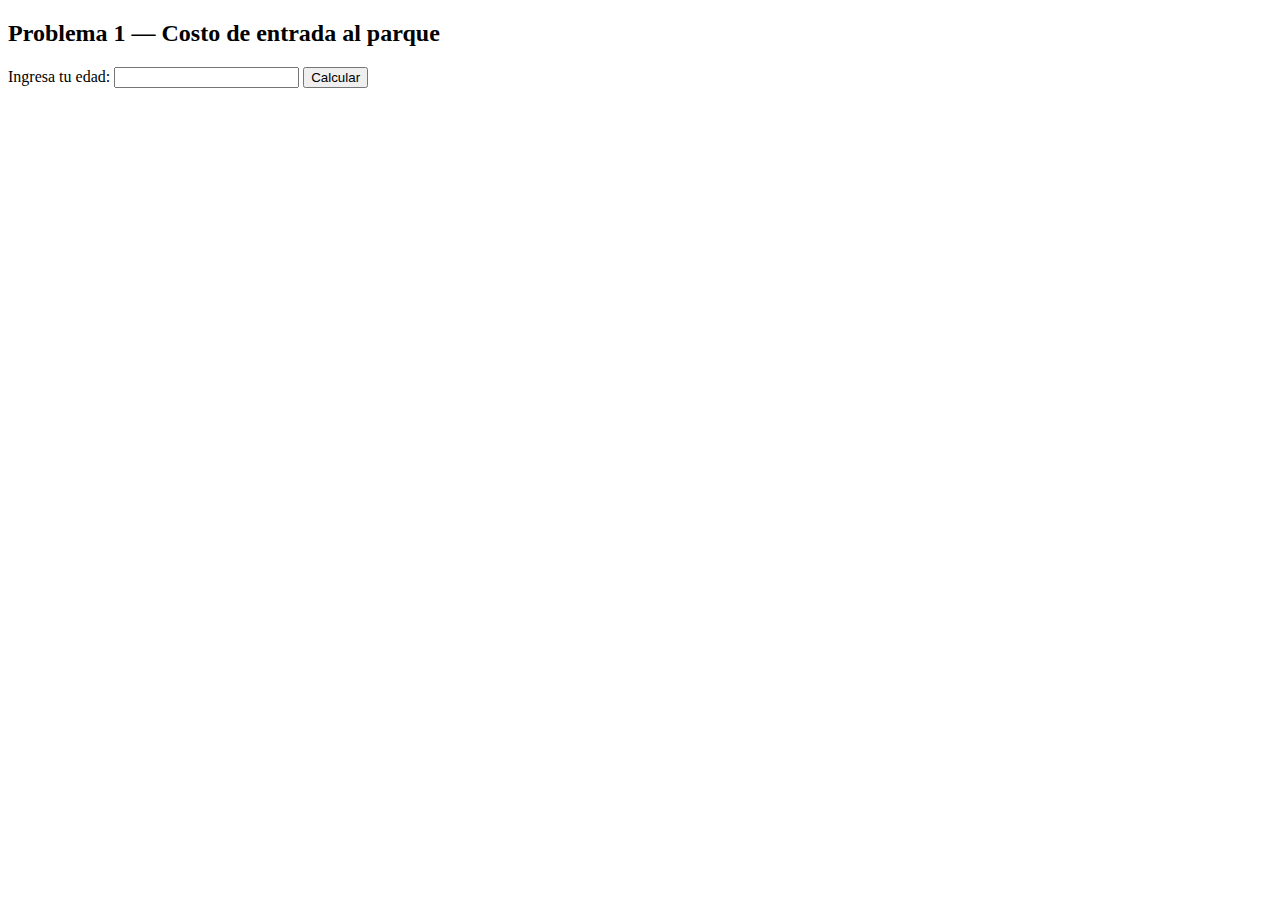
<file: Problema1.html>
<!DOCTYPE html>
<html lang="es">
<head>
    <meta charset="UTF-8">
    <title>Problema 1</title>
</head>
<body>
    <h2>Problema 1 — Costo de entrada al parque</h2>

    <label>Ingresa tu edad: </label>
    <input type="number" id="edad">
    <button onclick="calcularEntrada()">Calcular</button>

    <p id="resultado"></p>

    <script>

        function calcularEntrada() {
            let edad = parseInt(document.getElementById("edad").value);
            let precio = "";

            if (edad > 1 && edad < 4) precio = "Gratis";
            else if (edad >= 4 && edad <= 8) precio = "$2";
            else if (edad >= 9 && edad <= 16) precio = "$5";
            else if (edad >= 17 && edad <= 35) precio = "$7";
            else if (edad > 35) precio = "$10";
            else precio = "Edad inválida";

            document.getElementById("resultado").textContent = "Costo de entrada: " + precio;
        }
    </script>
</body>
</html>
</file>
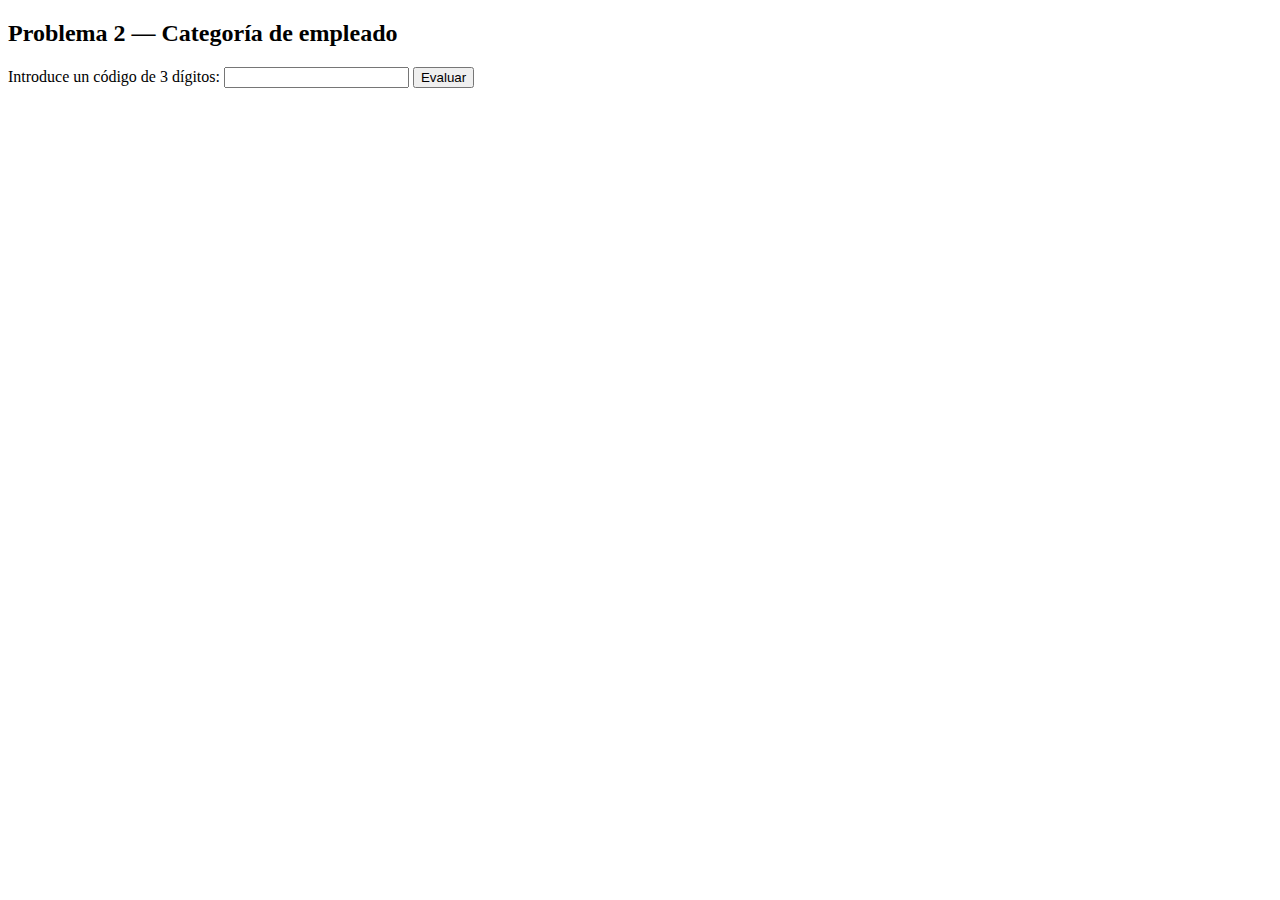
<file: Problema2.html>
<!DOCTYPE html>
<html lang="es">
<head>
    <meta charset="UTF-8">
    <title>Problema 2</title>
</head>
<body>
    <h2>Problema 2 — Categoría de empleado</h2>

    <label>Introduce un código de 3 dígitos: </label>
    <input type="number" id="codigo">
    <button onclick="evaluarCodigo()">Evaluar</button>

    <p id="resultado"></p>

    <script>
        function evaluarCodigo() {
            let codigo = document.getElementById("codigo").value;
            let pares = 0;

            for (let i = 0; i < codigo.length; i++) {
                let dig = parseInt(codigo[i]);
                if (dig % 2 === 0) pares++;
            }

            let categoria = "";
            if (pares === 3) categoria = "Director General";
            else if (pares === 2) categoria = "Directivo";
            else if (pares === 1) categoria = "Staff";
            else categoria = "Seguridad";

            document.getElementById("resultado").textContent = "Categoría: " + categoria;
        }
    </script>
</body>
</html>
</file>
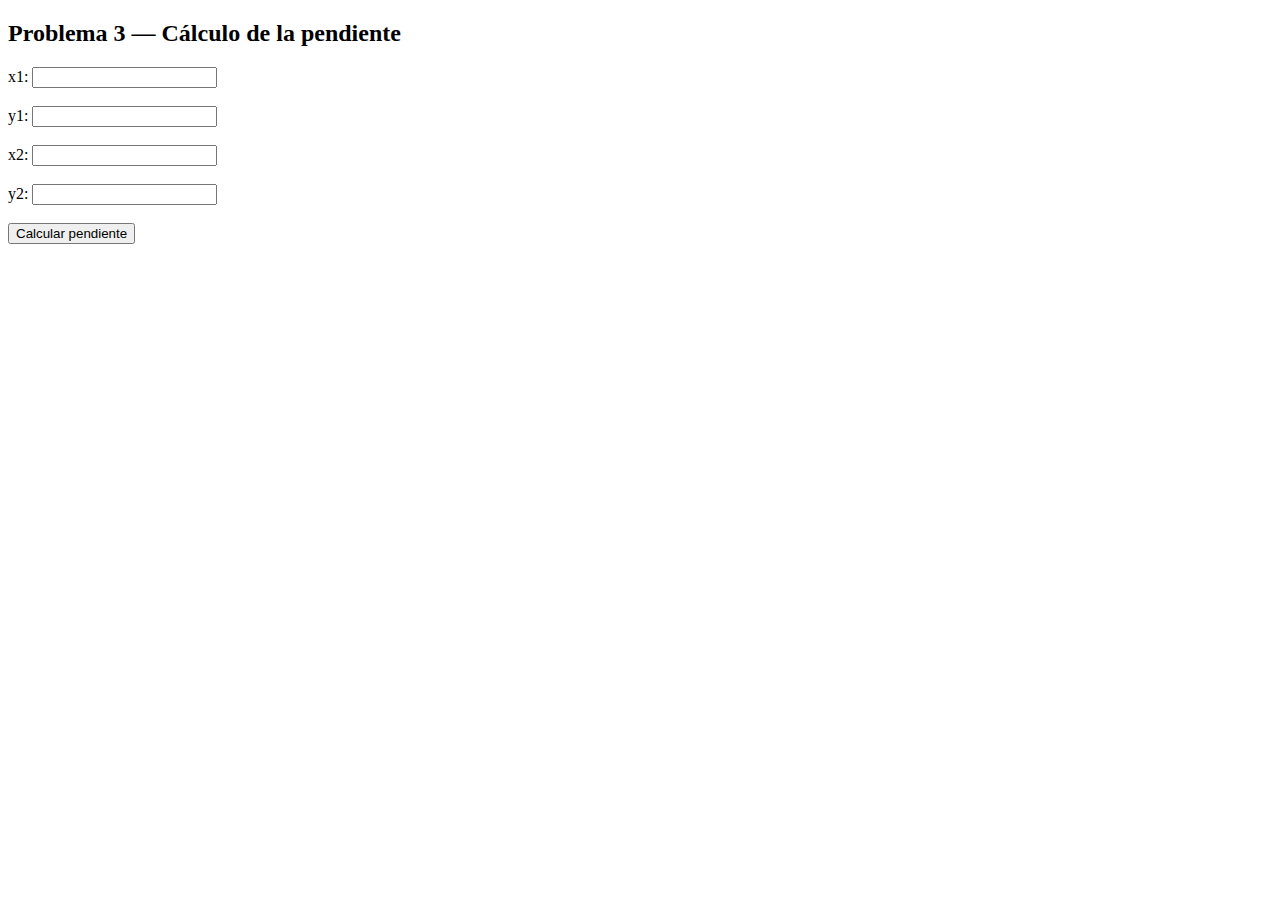
<file: Problema3.html>
<!DOCTYPE html>
<html lang="es">
<head>
    <meta charset="UTF-8">
    <title>Problema 3</title>
</head>
<body>
    <h2>Problema 3 — Cálculo de la pendiente</h2>

    <label>x1: </label><input type="number" id="x1"><br><br>
    <label>y1: </label><input type="number" id="y1"><br><br>
    <label>x2: </label><input type="number" id="x2"><br><br>
    <label>y2: </label><input type="number" id="y2"><br><br>

    <button onclick="calcularPendiente()">Calcular pendiente</button>

    <p id="resultado"></p>

    <script>
      
        function calcularPendiente() {
            let x1 = parseFloat(document.getElementById("x1").value);
            let y1 = parseFloat(document.getElementById("y1").value);
            let x2 = parseFloat(document.getElementById("x2").value);
            let y2 = parseFloat(document.getElementById("y2").value);

            if (x2 === x1) {
                document.getElementById("resultado").textContent =
                    "La pendiente no existe (división entre cero).";
                return;
            }

            let m = (y2 - y1) / (x2 - x1);
            document.getElementById("resultado").textContent =
                "La pendiente es: " + m;
        }
    </script>
</body>
</html>
</file>
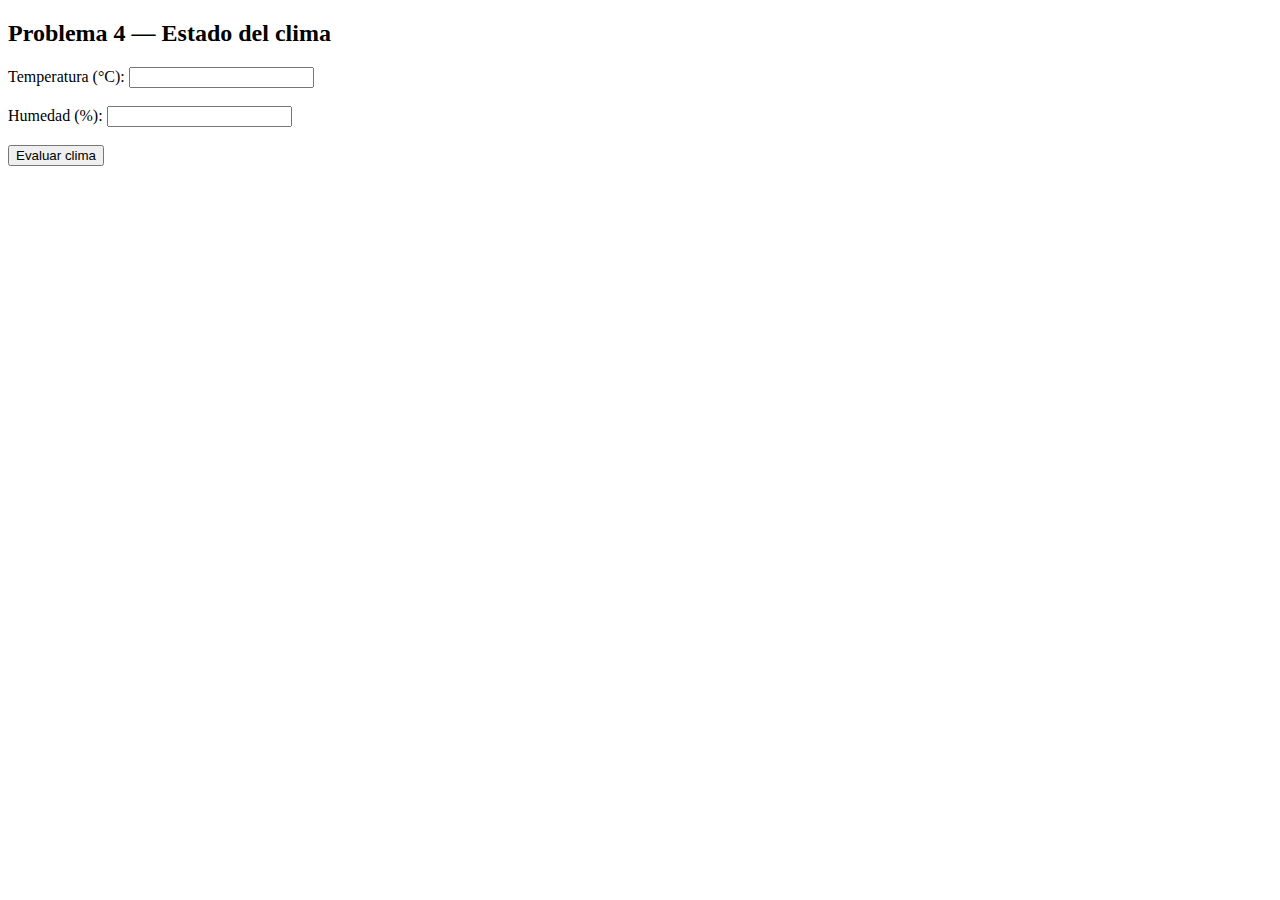
<file: Problema4.html>
<!DOCTYPE html>
<html lang="es">
<head>
    <meta charset="UTF-8">
    <title>Problema 4</title>
</head>
<body>
    <h2>Problema 4 — Estado del clima</h2>

    <label>Temperatura (°C): </label>
    <input type="number" id="temp"><br><br>

    <label>Humedad (%): </label>
    <input type="number" id="hum"><br><br>

    <button onclick="evaluarClima()">Evaluar clima</button>

    <p id="resultado"></p>

    <script>
   
        function evaluarClima() {
            let t = parseFloat(document.getElementById("temp").value);
            let h = parseFloat(document.getElementById("hum").value);
            let res = "";

            if (t < 10) res = "Clima frío";
            else if (t >= 10 && t <= 25) {
                if (h < 60) res = "Clima templado y seco";
                else res = "Clima templado y húmedo";
            }
            else if (t >= 26 && t <= 35) res = "Clima cálido";
            else if (t > 35) res = "Clima caluroso extremo, mantente hidratado";
            else res = "Valores fuera de rango, verifica los datos";

            document.getElementById("resultado").textContent = res;
        }
    </script>
</body>
</html>
</file>
